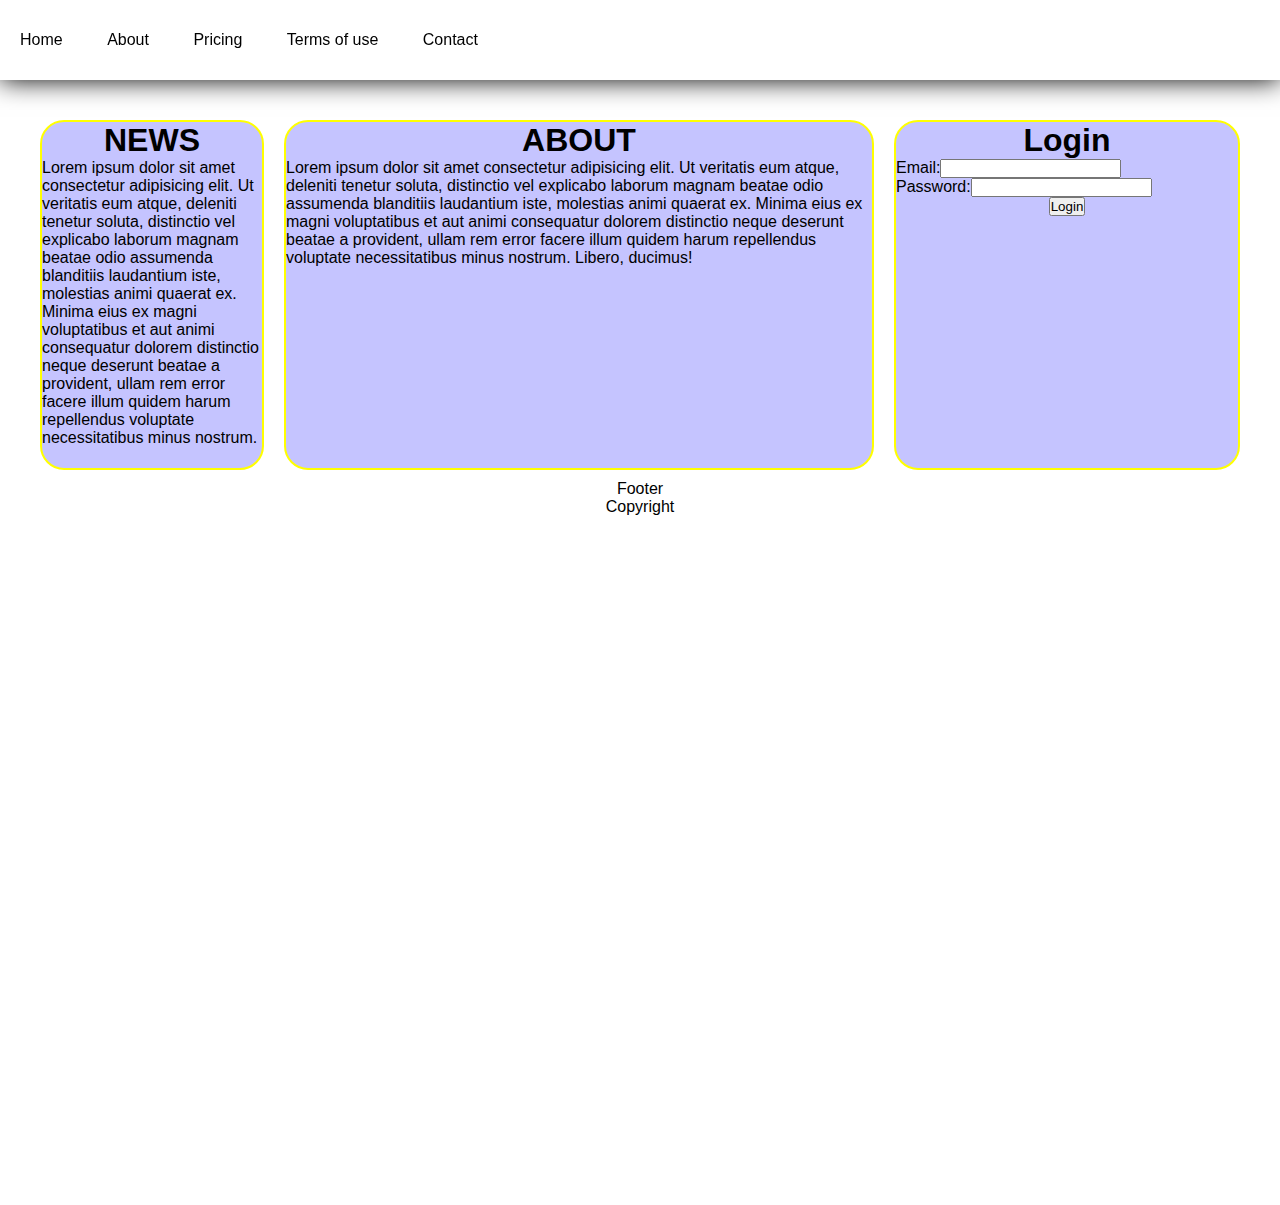
<file: DAY 4/INDEX.HTML>
<!DOCTYPE html>
<html lang="en">
<head>
    <meta charset="UTF-8">
    <meta name="viewport" content="width=device-width, initial-scale=1.0">
    <title>Document</title>
    <link rel="stylesheet" href="style.css">
</head>
<body>
    <div class="grid-container">
        <div class="grid-items navbar">
           
            <nav>
                <ul>
                    <li><a href="#">Home</a></li>
                    <li><a href="#">About</a></li>
                    <li><a href="#">Pricing</a></li>
                    <li><a href="#">Terms of use</a></li>
                    <li><a href="#">Contact</a></li>
                </ul>
            </nav>
        </div>
        
        <div class="grid-items news">
            <center><h1>NEWS</h1></center>
            <p>   Lorem ipsum dolor sit amet consectetur adipisicing elit. Ut veritatis eum atque, deleniti tenetur soluta, distinctio vel explicabo laborum magnam beatae odio assumenda blanditiis laudantium iste, molestias animi quaerat ex.
           
                Minima eius ex magni voluptatibus et aut animi consequatur dolorem distinctio neque deserunt beatae a provident, ullam rem error facere illum quidem harum repellendus voluptate necessitatibus minus nostrum. 
               
          </p>
        </div>
        <div class="grid-items about">  <center><h1>ABOUT</h1></center>
            <p>   Lorem ipsum dolor sit amet consectetur adipisicing elit. Ut veritatis eum atque, deleniti tenetur soluta, distinctio vel explicabo laborum magnam beatae odio assumenda blanditiis laudantium iste, molestias animi quaerat ex.
           
                Minima eius ex magni voluptatibus et aut animi consequatur dolorem distinctio neque deserunt beatae a provident, ullam rem error facere illum quidem harum repellendus voluptate necessitatibus minus nostrum. Libero, ducimus!
               
          </p></div>
        <div class="grid-items login"> <center><h1>Login</h1></center>

        <form action="">
           Email:<input type="email">
          <br>
           Password:<input type="password">
           <br>
           <center><button>Login</button></center>

        </form></div>
        <div class="grid-items footer">Footer</div>
        <div class="grid-items copyright">Copyright</div>
       
    </div>
</body>
</html>
</file>
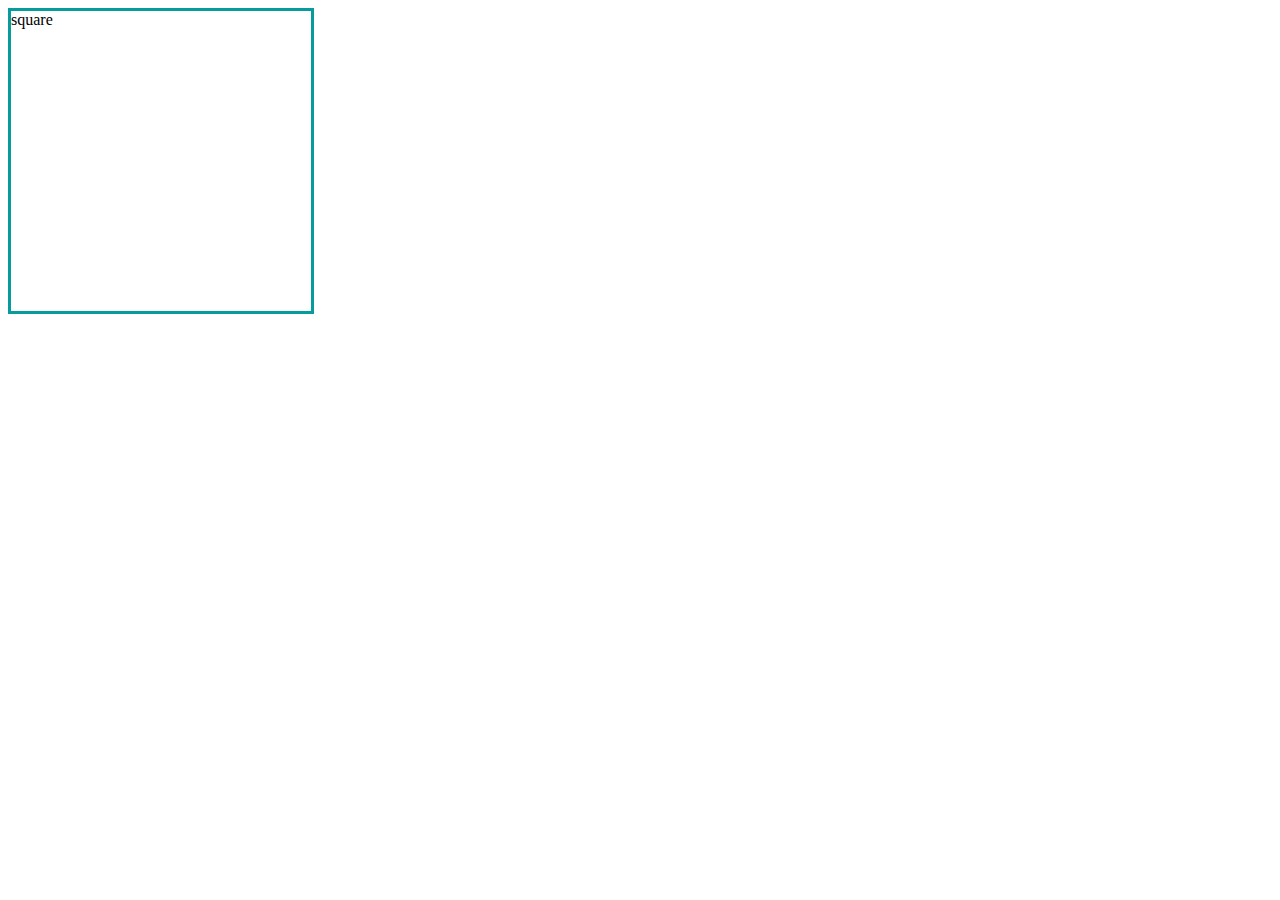
<file: Day 6/index.html>
<!DOCTYPE html>
<html lang="en">
<head>
    <meta charset="UTF-8">
    <meta name="viewport" content="width=device-width, initial-scale=1.0">
    <title>Document</title>
    <style>
        #dv{
            height: 300px;
            width: 300px;
            border: 3px solid rgb(6, 155, 157);
        }
    </style>
</head>
<body>
    <div id="dv">square</div>
    <script>
        changeColor = () => {
           let dv = document.querySelector('div')
           dv.style.backgroundColor = 'red';
        }
        let dv = document.getElementById('dv')
        dv.addEventListener('mouseover',changeColor)
        dv.addEventListener('mouseout', () => {
            dv.style.backgroundColor = 'green';
        });
    </script>
</body>
</html>
</file>
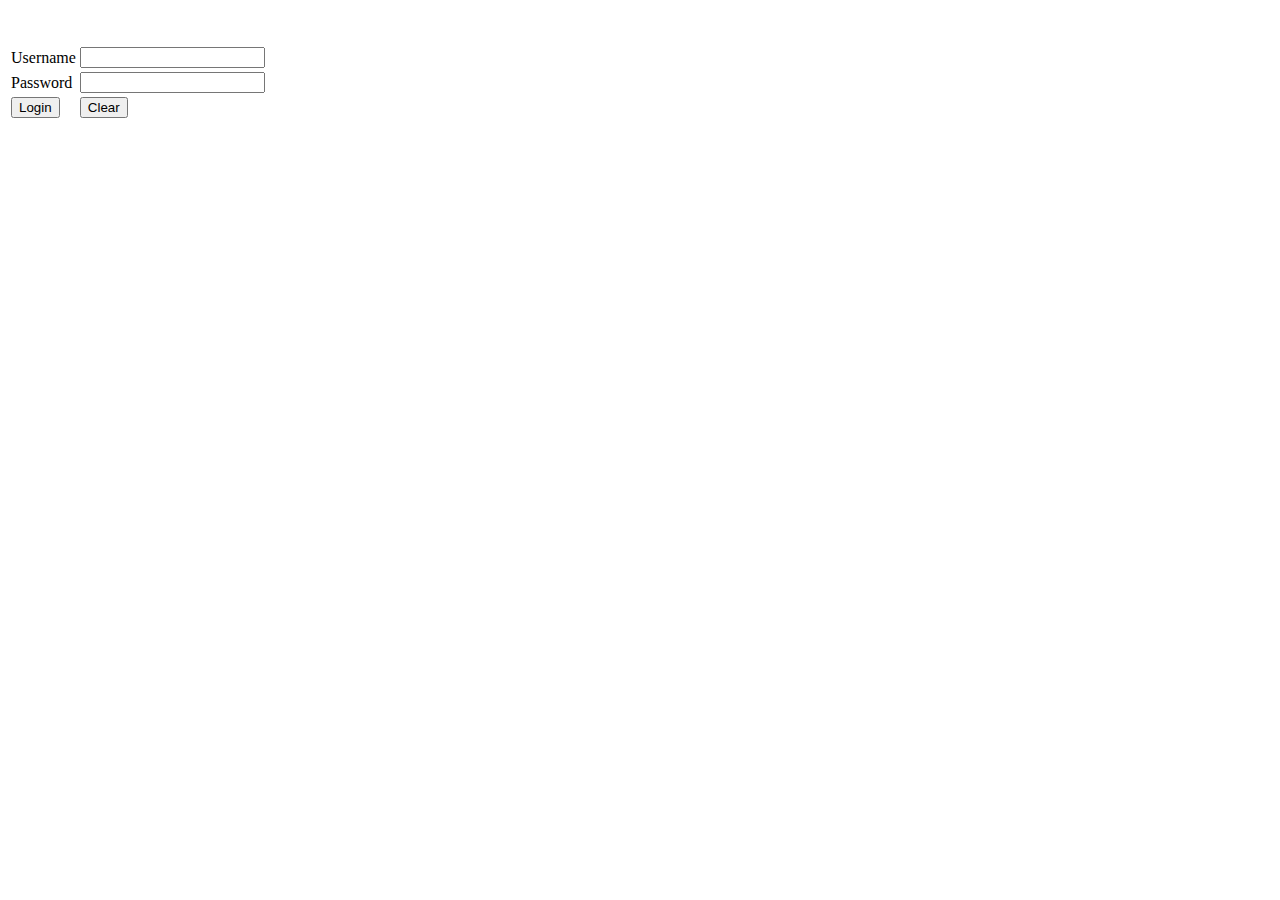
<file: Day5/index.html>
<!DOCTYPE html>
<html lang="en">
<head>
    <meta charset="UTF-8">
    <meta name="viewport" content="width=device-width, initial-scale=1.0">
    <title>Document</title>
    <script src="script.js"></script>
</head>
<body >
        <div class="container">
            <table>
            <tr><td>Username</td>
                <td><input type="text" id="name"></td><br>
            </tr>
            <tr><td>Password</td>
                <td><input type="password" id="pass"></td><br>
            </tr>
            <tr>
                <td><button onclick="validate()">Login</button></td>
                <td><button>Clear</button></td>
            </tr>
            <tr>
                <td colspan="2" id="res"></td>
            </tr>
            </table>
        </div>
</body>
</html>
</file>
<file: DAY 4/style.css>
*{
    padding: 0px;
    margin: 0px;
    box-sizing: border-box;
}
body {
    height: 125vh;
    /* background-image: url('https://codetheweb.blog/assets/img/posts/style-a-navigation-bar-css/background.jpg'); */
    background-size: cover;
    font-family: sans-serif;
    margin-top: 80px;
    padding: 30px;
}
.grid-container{
    display: grid;
    grid-template-columns: 20% 50% 30%;
    
}

.navbar,.image,.footer,.copyright{
    grid-column-start: 1;
    grid-column-end: 4;
    text-align: center;
}

.navar img {
    height: 80px;
}


.navbar {
    background-color: white;
    position: fixed;
    top: 0;
    left: 0;
    right: 0;
    height: 80px;
    display: flex;
    align-items: center;
    box-shadow: 0 0 25px 0 black;
}

.navbar * {
    display: inline;
}

.navbar li {
    margin: 20px;
}

.navbar li a {
    color: black;
    text-decoration: none;
}

.news{
    margin: 10px;
    height: 350px;
    background-color: rgb(197, 196, 255);
    border: 2px solid yellow;
    border-radius: 24px;
}

.about{
    margin: 10px;
    height: 350px;
    background-color: rgb(197, 196, 255);
    border: 2px solid yellow;
    border-radius: 24px;
}

.login{
    margin: 10px;
    height: 350px;
    background-color: rgb(197, 196, 255);
    border: 2px solid yellow;
    border-radius: 24px;
}
</file>
